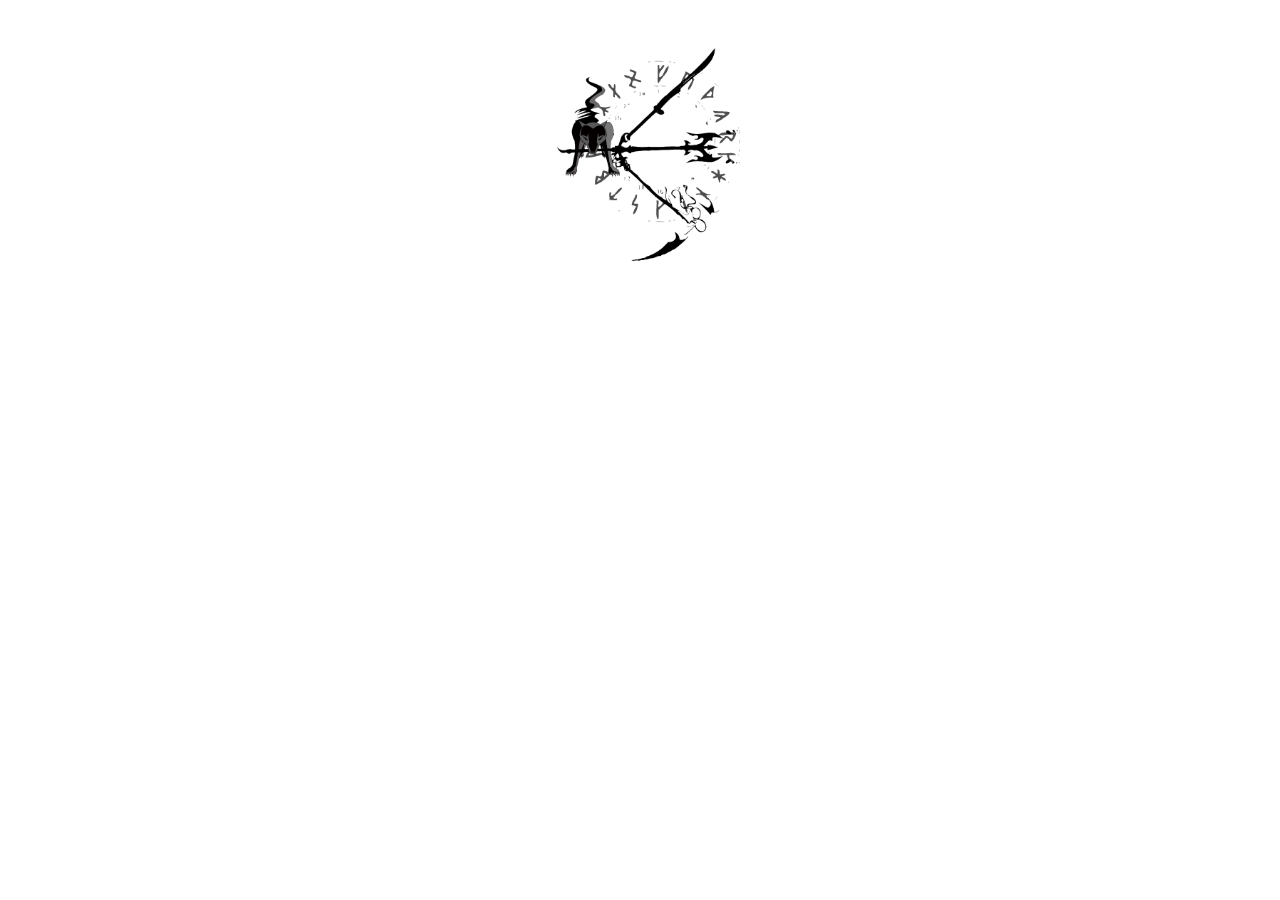
<file: index.html>
<!DOCTYPE html>
<html lang="en">
<head>
    <meta charset="UTF-8">
    <meta name="viewport" content="width=device-width, initial-scale=1.0">
    <title>DarkMode</title>
    <link rel="preconnect" href="https://fonts.googleapis.com">
    <link rel="preconnect" href="https://fonts.gstatic.com" crossorigin>
    <link href="https://fonts.googleapis.com/css2?family=Cinzel:wght@600&display=swap" rel="stylesheet">
    <link rel="stylesheet" href="styles.css">
    <input id="btn" type="button">
    <label for="btn" class="mudar-tema"></label>
</head>
<body>
    <section class="container">
        <div class="lobo"></div>
        <p></p>
    </section>
<script src="main.js"></script>
</body>
</html>
</file>
<file: styles.css>
* {
    margin: 0;
    padding: 0;
  }
  
  :root {
    --label-icon: url("https://caelum-online-public.s3.amazonaws.com/1369-alura-mais-dark-mode/lua.png");
    --trono-img: url("img/cachorropretopng.png"); 
  }
  
  .dark-mode {
    --bg-cor: black;
    --fonte-cor: #ffffff;
    --label-icon: url("https://caelum-online-public.s3.amazonaws.com/1369-alura-mais-dark-mode/sol.png");
    --trono-img: url("img/cachorrobrancopng.png");
  }
  
  body {
    background: var(--bg-cor);
    color: var(--fonte-cor);
    font-family: 'Cinzel', serif;
    font-size: 38px;
    user-select: none; 
    transition: 2s;
    user-select: none;
  }
  
  .container {
    height: 90vh;
    width: 100%;
    display: flex;
    flex-direction: column;
    align-items: center;
    justify-content: center;
  }
  
  .mudar-tema {
    position: absolute;
    top: 4%;
    left: 2%;
    background-image: var(--label-icon); 
    background-repeat: no-repeat;
    padding: 67px;
    cursor: pointer; 
  }
  
  #btn {
    display: none;
  }
  
  .lobo {
    background-image: var(--trono-img);
    background-size: cover;
    width: 200px;
    height: 300px;
    margin-bottom: 500px;
    position: center;
    top: 100%;
    right: 100%;
  }
</file>
